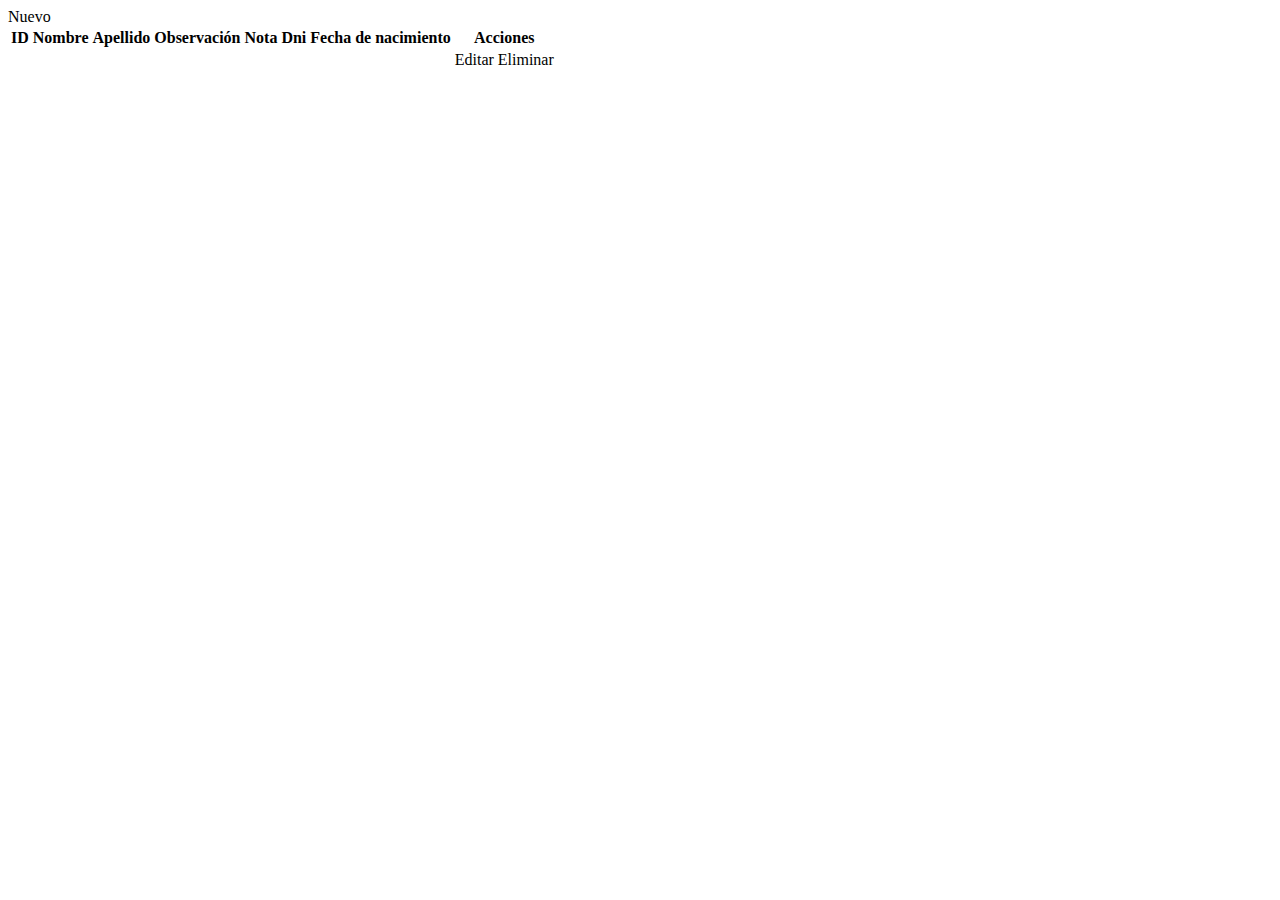
<file: src/main/resources/templates/alumno/index.html>
<!DOCTYPE html>
<html xmlns:th="http://www.thymeleaf.org">
<head th:replace="plantilla/template :: head">
<meta charset="UTF-8">
<title>Insert title here</title>
</head>
<body>
<header th:replace="plantilla/template :: header"></header>

			<div class="container mt-4">
			<a th:href="@{/newAlumno}"class="btn btn-primary">Nuevo</a>
				<table class="table">
			<thead class="table-dark">
					<tr>
						<th>ID</th>
						<th>Nombre</th>
						<th>Apellido</th>
						<th>Observación</th>
						<th>Nota</th>
						<th>Dni</th>
						<th>Fecha de nacimiento</th>
						<th>Acciones</th>
					</tr>
			</thead>
			<tr th:each="alumno: ${alumno}">
				<td th:text="${alumno.id}"></td>
				<td th:text="${alumno.nombre}"></td>
				<td th:text="${alumno.apellido}"></td>
				<td th:text="${alumno.observacion}"></td>
				<td th:text="${alumno.nota}"></td>
				<td th:text="${alumno.dni}"></td>
				<td th:text="${alumno.fechanacimiento}"></td>
				<td>
					<a th:href="@{/editarAlumno/}+${alumno.id}"class= "btn btn-warning">Editar</a>
					<a th:href="@{/eliminarAlumno/}+${alumno.id}" class="btn btn-danger">Eliminar</a>
					
					
				</td>
			</tr>
		</table>
			</div>
            <div class="contenedor">
                <div class="llamada-texto">
                             <article>
                			</article>
                </div>
            </div>


<footer th:replace="plantilla/template :: footer"></footer>

<!--  <script src="https://code.jquery.com/jquery-3.4.1.js"></script>
<script src="https://cdn.jsdelivr.net/npm/popper.js@1.16.0/dist/umd/popper.min.js"></script>
<script
src="https://stackpath.bootstrapcdn.com/bootstrap/4.4.1/js/bootstrap.min.js"></script>
<script src="https://unpkg.com/sweetalert/dist/sweetalert.min.js"></script>
<script src="js/funciones2.js"></script>-->

</body>
</html>
</body>
</html>
</file>
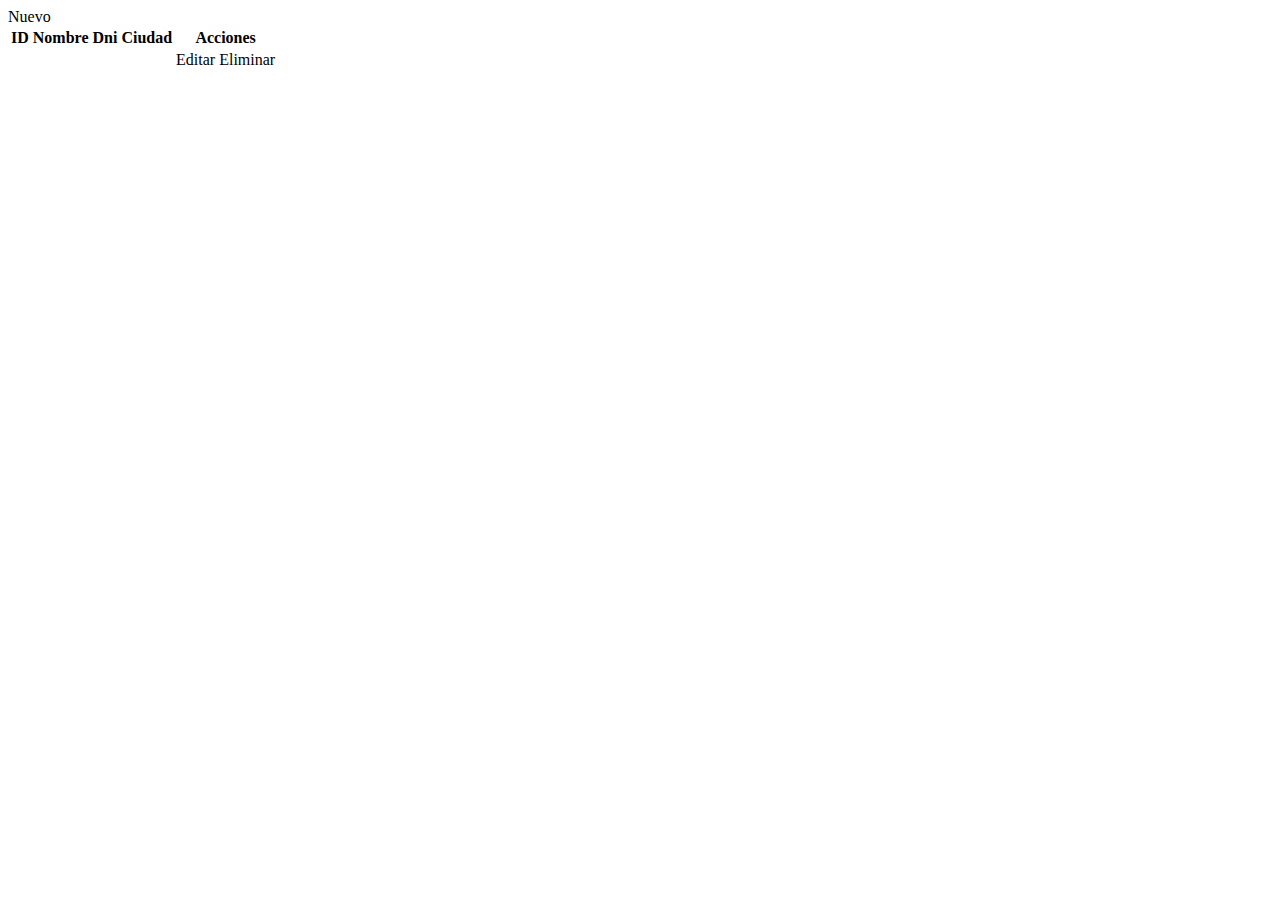
<file: src/main/resources/templates/clientes/index.html>
<!DOCTYPE html>
<html xmlns:th="http://www.thymeleaf.org">
<head th:replace="plantilla/template :: head">
<meta charset="UTF-8">
<title>Insert title here</title>
</head>
<body>
<header th:replace="plantilla/template :: header"></header>

			<div class="container mt-4">
			<a th:href="@{/newClientes}"class="btn btn-primary wow bounceInRight" data-wow-duration="1s" data-wow-delay="1s">Nuevo</a>
				<table class="table">
			<thead class="table-dark wow bounceInLeft" data-wow-duration="1s" data-wow-delay="0s">
					<tr>
						<th>ID</th>
						<th>Nombre</th>
						<th>Dni</th>
						<th>Ciudad</th>
						<th>Acciones</th>
					</tr>
			</thead>
			<tr class="wow zoomInUp" data-wow-duration="3s" data-wow-delay="0.5s" th:each="clientes: ${clientes}">
				<td th:text="${clientes.id}"></td>
				<td th:text="${clientes.nombre}"></td>
				<td th:text="${clientes.dni}"></td>
				<td th:text="${clientes.ciudad}"></td>

				<td>
					<a th:href="@{/editarClientes/}+${clientes.id}"class= "btn btn-warning">Editar</a>
					<a th:href="@{/eliminarClientes/}+${clientes.id}" class="btn btn-danger">Eliminar</a>
					
				</td>
			</tr>
		</table>
			</div>
            <div class="contenedor">
                <div class="llamada-texto">
                             <article>
                			</article>
                </div>
            </div>


<footer th:replace="plantilla/template :: footer"></footer>

<!-- <script src="https://code.jquery.com/jquery-3.4.1.js"></script>
<script src="https://cdn.jsdelivr.net/npm/popper.js@1.16.0/dist/umd/popper.min.js"></script>
<script src="https://stackpath.bootstrapcdn.com/bootstrap/4.4.1/js/bootstrap.min.js"></script>
<script src="https://unpkg.com/sweetalert/dist/sweetalert.min.js"></script>
<script src="js/funciones.js"></script> -->

</body>
</html>
</file>
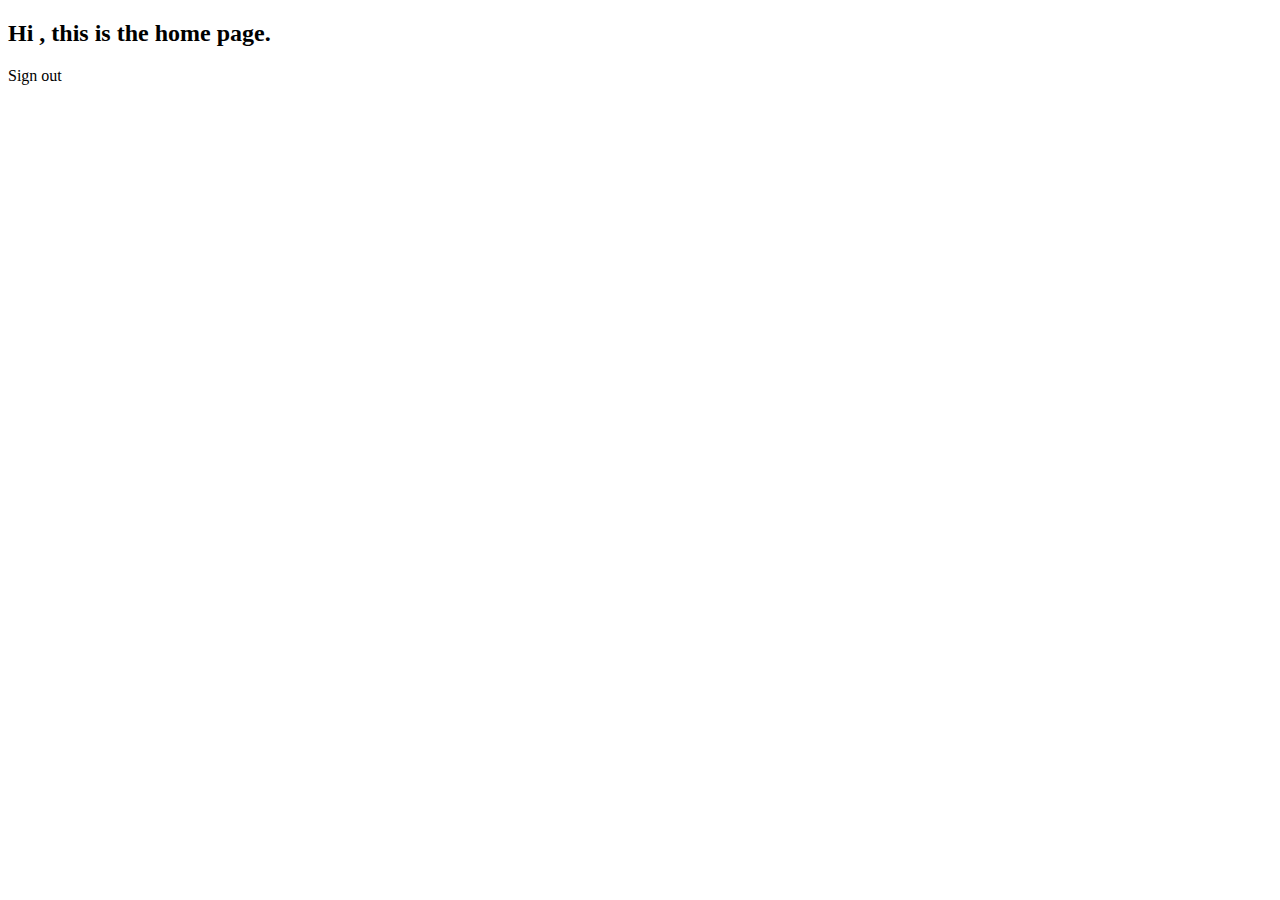
<file: src/main/resources/templates/home.html>
<!DOCTYPE html>
<html xmlns:th="http://www.thymeleaf.org">
<head th:replace="plantilla/template :: head">
<meta charset="UTF-8">
<title>Insert title here</title>
</head>
<body>
<header th:replace="plantilla/template :: header"></header>

 <div class="container">
 
  <h2>Hi <span th:utext="${username}"></span>, this is the home page.</h2>
  <a th:href="@{/newUser}">Sign out</a>

 </div>
 
<footer th:replace="plantilla/template :: footer"></footer>
</body>
</html>
</file>
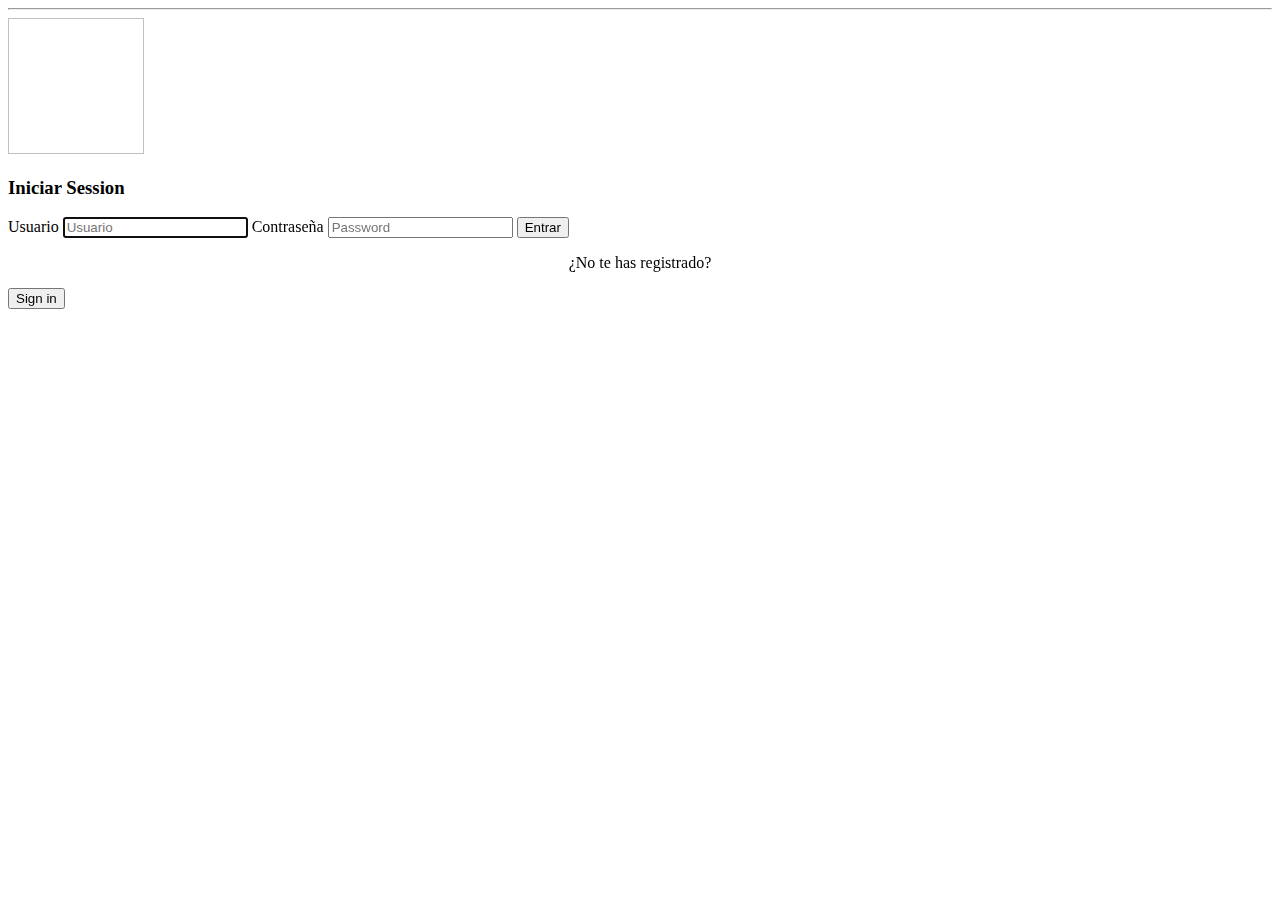
<file: src/main/resources/templates/login.html>
<!DOCTYPE html>
<html xmlns:th="http://www.thymeleaf.org">
<head th:replace="plantilla/template :: head">
<meta charset="UTF-8">
<title>Insert title here</title>
<link rel="stylesheet" th:href="@{/css/signin.css}">
</head>
<body>
<header th:replace="plantilla/template :: header"></header>
	<div class="container">
		<div class="container theme-showcase" role="main">
			<hr class="featurette-divider">
			<img th:src="@{/images/login.png}" width="136" height="136" class="center">
			
			<form class="form-signin" th:action="@{/login}" method="post">        
				<h3 class="form-signin-heading text-center">Iniciar Session</h3>        
				<label for="username" class="sr-only">Usuario</label>
				<input type="text" id="username" name="username" class="form-control" placeholder="Usuario" required autofocus>
				<label for="password" class="sr-only">Contraseña</label>
				<input type="password" id="password" name="password" class="form-control" placeholder="Password" required>
				<button class="btn btn-lg btn-primary btn-block">Entrar</button>	
			</form>
	

		</div>
 
					
		</div>
					<form class="form-signin" th:action="@{/newUser}">
								<p><center>¿No te has registrado?</center></p>
								 <button class="btn btn-lg btn-primary btn-block" type="submit">Sign in</a></button>
					</form>

	
<footer th:replace="plantilla/template :: footer"></footer>
</body>
</html>
</file>
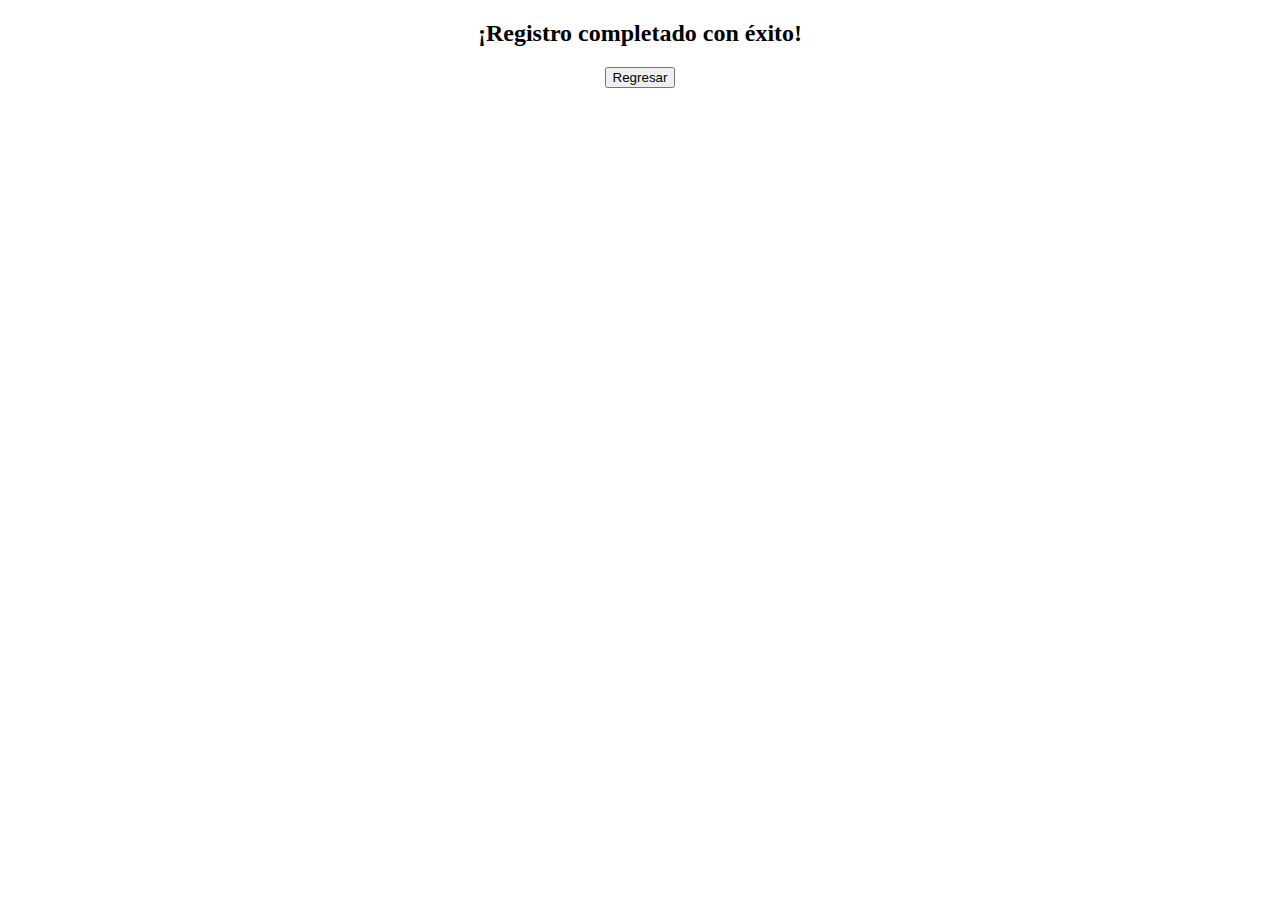
<file: src/main/resources/templates/registrocompletado.html>
<!DOCTYPE html>
<html xmlns:th="http://www.thymeleaf.org">
<head th:replace="plantilla/template :: head">
<meta charset="UTF-8">
<title>Insert title here</title>
</head>
<body>
<header th:replace="plantilla/template :: header"></header>
<center><h2>¡Registro completado con éxito!</h2></center>
<form th:action="@{/}">
	<center><button class="btn btn-success">Regresar</button></center>
</form>
<footer th:replace="plantilla/template :: footer"></footer>
</body>
</html>
</file>
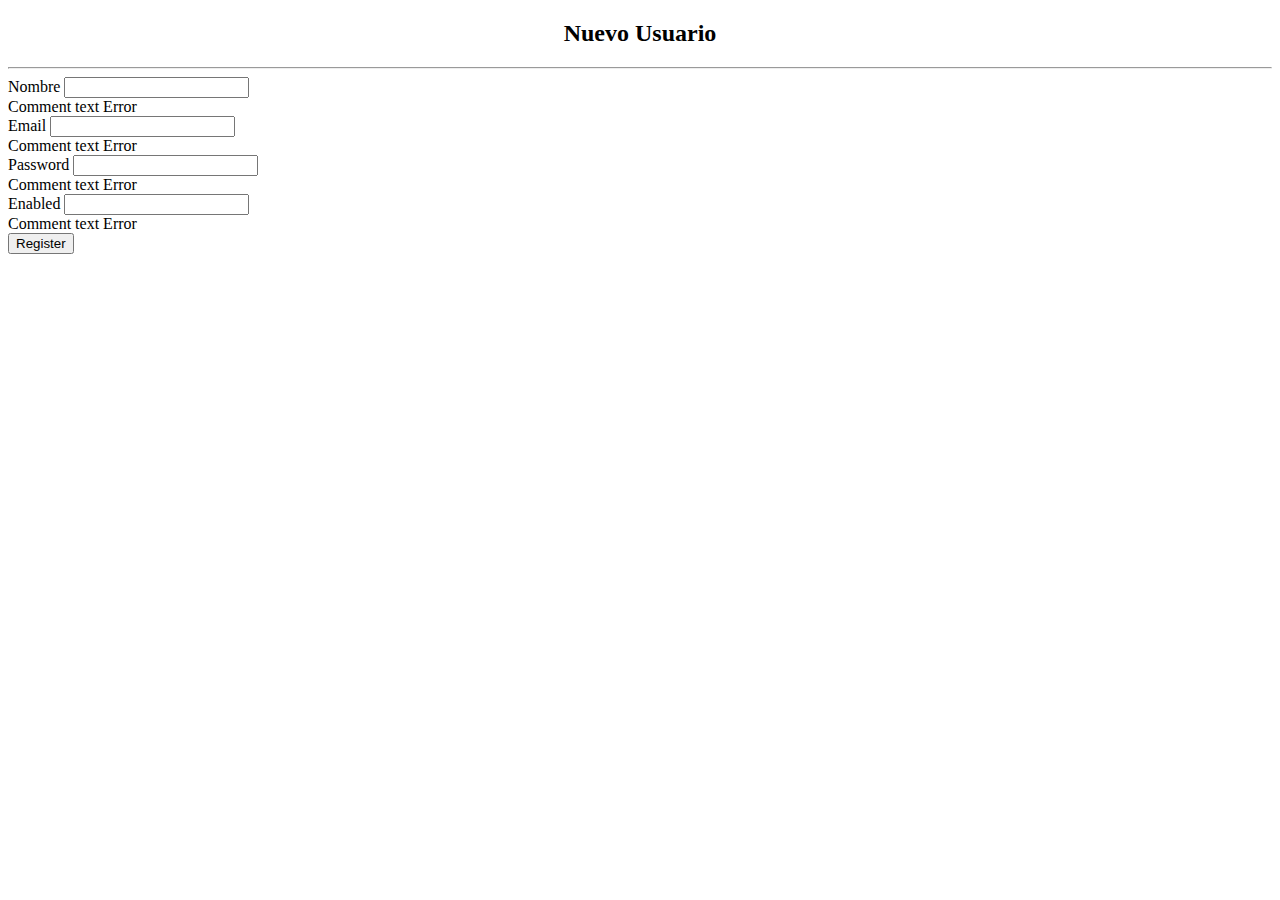
<file: src/main/resources/templates/signup.html>
<!DOCTYPE html>
<html xmlns:th="http://www.thymeleaf.org">
<head th:replace="plantilla/template :: head">
<meta charset="UTF-8">
<title>Insert title here</title>
</head>
<body>
<header th:replace="plantilla/template :: header"></header>
 <div class="container">
     <form th:action="@{/saveSignup}" th:object=${user} method="POST" ><!-- -->
      <div class="row">
             <div class="col-md-3"></div>
             <div class="col-md-6">
              <div class="alert alert-success" role="alert" th:if="${msg}" th:utext="${msg}">
     </div>
             </div>
         </div>
         <div class="row">
             <div class="col-md-3"></div>
             <div class="col-md-6">
                 <center><h2>Nuevo Usuario</h2> </center>
                 <hr>
             </div>
         </div>
         		<div class="card-body">
									<!--<label>ID</label>-->
									<input th:field="*{id}" type="hidden" class="form-control">
								</div>
         <div class="form-group">
				<label>Nombre</label>
				 <input th:field="*{username}" type="text" class="form-control">
				<div class="form-text text-danger" th:if="${#fields.hasErrors('username')}" th:errors="*{username}">Comment text Error</div> 
		</div>
	  <div class="form-group">
				<label>Email</label>
				 <input th:field="*{email}" type="text" class="form-control">
				<div class="form-text text-danger" th:if="${#fields.hasErrors('email')}" th:errors="*{email}">Comment text Error</div> 
		</div>
		<div class="form-group">
				<label>Password</label>
				 <input th:field="*{password}" type="text" class="form-control">
				<div class="form-text text-danger" th:if="${#fields.hasErrors('password')}" th:errors="*{password}">Comment text Error</div> 
		</div>
		
		
		<div class="form-group">
				<label>Enabled</label>
				 <input th:field="*{enabled}" type="text" class="form-control">
				<div class="form-text text-danger" th:if="${#fields.hasErrors('enabled')}" th:errors="*{enabled}">Comment text Error</div> 
		</div>
							
								 <button class="btn btn-lg btn-primary btn-block" th:href="@{/registrocompletado}">Register</a></button>
				
     </form>
     
     

 </div>


<footer th:replace="plantilla/template :: footer"></footer>
</body>
</html>
</file>
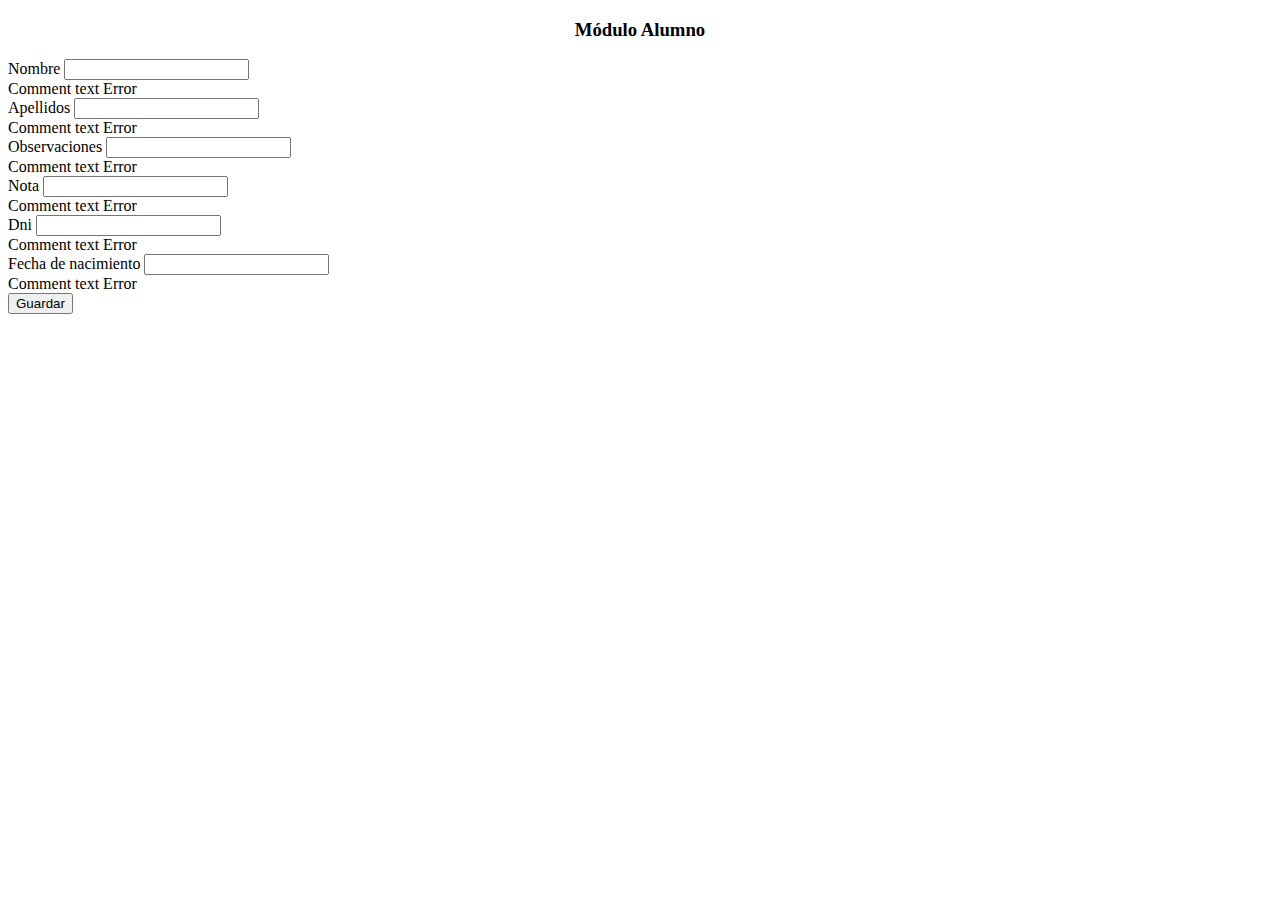
<file: src/main/resources/templates/alumno/form.html>
<!DOCTYPE html>
<html xmlns:th="http://www.thymeleaf.org">
<head th:replace="plantilla/template :: head">
<meta charset="UTF-8">
<title>Insert title here</title>
</head>
<body>
<header th:replace="plantilla/template :: header"></header>
	<div class="container mt-4">
		<div class="col-sm-6">
			<form th:action="@{/saveAlumno}" th:object=${alumno} method="POST">
				<div class="card">
								<div class="card-header">
									<center><h3>Módulo Alumno</h3></center>
								</div>
								<div class="card-body">
									<!--<label>ID</label>-->
									<input th:field="*{id}" type="hidden" class="form-control">
								</div>
								<div class="form-group">
									<label>Nombre</label>
									 <input th:field="*{nombre}" type="text" class="form-control">
									 <div class="form-text text-danger" th:if="${#fields.hasErrors('nombre')}" th:errors="*{nombre}">Comment text Error</div> 
								</div>
								<div class="form-group">
									<label>Apellidos</label>
									 <input th:field="*{apellido}" type="text" class="form-control">
									 <div class="form-text text-danger" th:if="${#fields.hasErrors('apellido')}" th:errors="*{apellido}">Comment text Error</div> 
								</div>
								<div class="form-group">
									<label>Observaciones</label>
									 <input th:field="*{observacion}" type="text" class="form-control">
									 <div class="form-text text-danger" th:if="${#fields.hasErrors('observacion')}" th:errors="*{observacion}">Comment text Error</div> 
								</div>
								<div class="form-group">
									<label>Nota</label>
									 <input th:field="*{nota}" type="text" class="form-control">
									 <div class="form-text text-danger" th:if="${#fields.hasErrors('nota')}" th:errors="*{nota}">Comment text Error</div> 
								</div>
								<div class="form-group">
									<label>Dni</label>
									 <input th:field="*{dni}" type="text" class="form-control">
									 <div class="form-text text-danger" th:if="${#fields.hasErrors('dni')}" th:errors="*{dni}">Comment text Error</div> 
								</div>
								<div class="form-group">
									<label>Fecha de nacimiento</label>
									 <input th:field="*{fechanacimiento}" type="text" class="form-control">
									 <div class="form-text text-danger" th:if="${#fields.hasErrors('fechanacimiento')}" th:errors="*{fechanacimiento}">Comment text Error</div> 
								</div>
				</div>
						<div class="card-footer">
								<input type="submit" value="Guardar" class="btn btn-success">
						</div>
				</div>			
			</form>
		</div>
	</div>
	            <div class="contenedor">
                <div class="llamada-texto">
                             <article>
                			</article>
                </div>
            </div>
	
	
<footer th:replace="plantilla/template :: footer">
		
</footer>
</body>
</html>
</file>
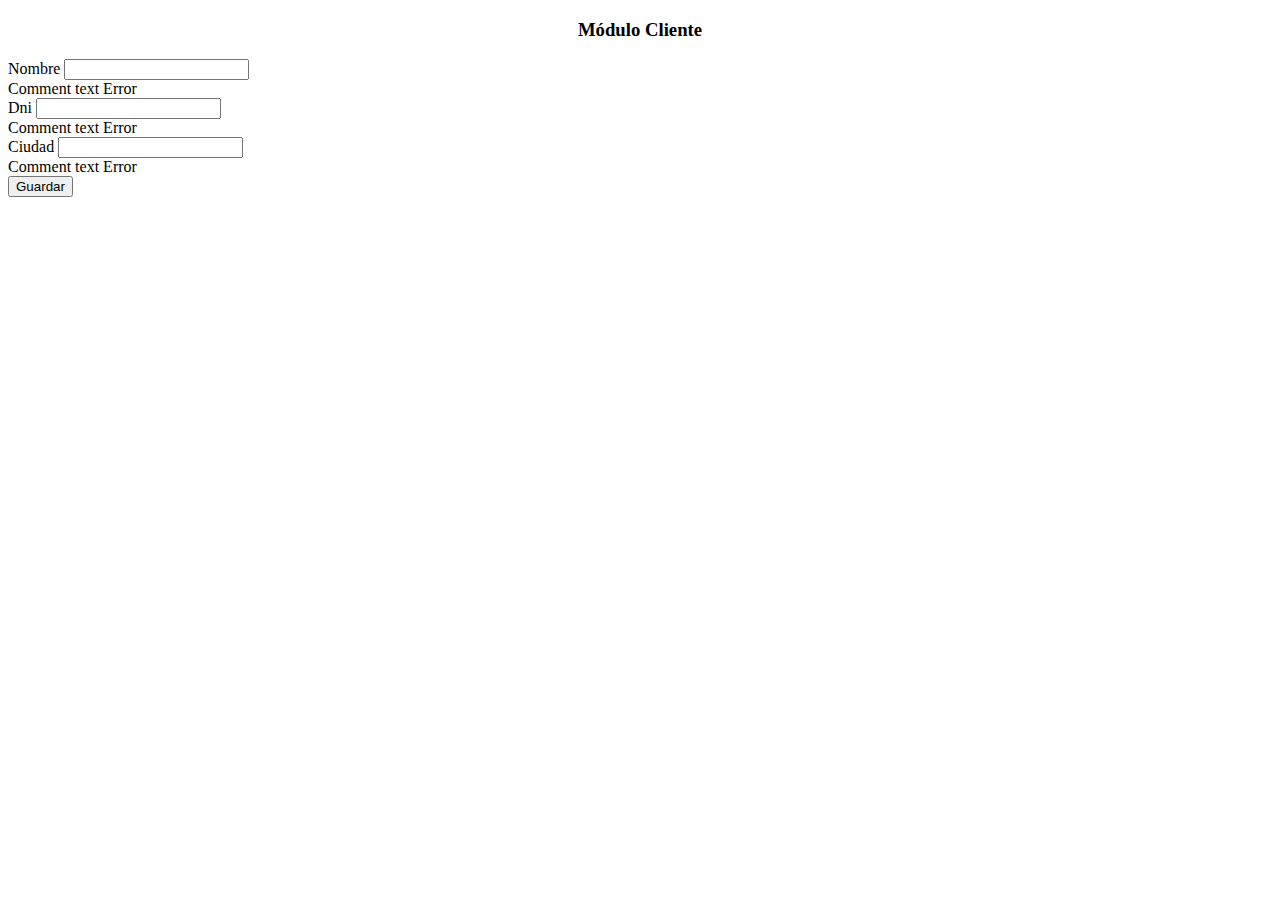
<file: src/main/resources/templates/clientes/form.html>
<!DOCTYPE html>
<html xmlns:th="http://www.thymeleaf.org">
<head th:replace="plantilla/template :: head">
<meta charset="UTF-8">
<title>Insert title here</title>
</head>
<body>
<header th:replace="plantilla/template :: header"></header>
	<div class="container mt-4">
		<div class="col-sm-6">
			<form class="wow bounceInRight" data-wow-duration="3s" data-wow-delay="0s"  th:action="@{/saveClientes}" th:object=${clientes} method="POST">
				<div class="card">
					<div class="card-header">
						<center><h3>Módulo Cliente</h3></center>
								</div>
								<div class="card-body">
									<!--<label>ID</label>-->
									<input th:field="*{id}" type="hidden" class="form-control">
								</div>
								<div class="form-group">
									<label>Nombre</label>
									 <input th:field="*{nombre}" type="text" class="form-control">
									 <div class="form-text text-danger" th:if="${#fields.hasErrors('nombre')}" th:errors="*{nombre}">Comment text Error</div> 
								</div>
									<div class="form-group"> <label>Dni</label> <input
									th:field="*{dni}" type="text" class="form-control">
									<div class="form-text text-danger" th:if="${#fields.hasErrors('dni')}" th:errors="*{dni}">Comment text Error</div> 
								</div>
								<div class="form-group"> <label>Ciudad</label> <input
									th:field="*{ciudad}" type="text" class="form-control">
									<div class="form-text text-danger" th:if="${#fields.hasErrors('ciudad')}" th:errors="*{ciudad}">Comment text Error</div> 
								</div>
								</div>
						<div class="card-footer">
								<input type="submit" value="Guardar" class="btn btn-success">
						</div>
				</div>			
			</form>
		</div>
	</div>
	
	            <div class="contenedor">
                <div class="llamada-texto">
                             <article>
                			</article>
                </div>
            </div>
<footer th:replace="plantilla/template :: footer">
		
</footer>
</body>
</html>
</file>
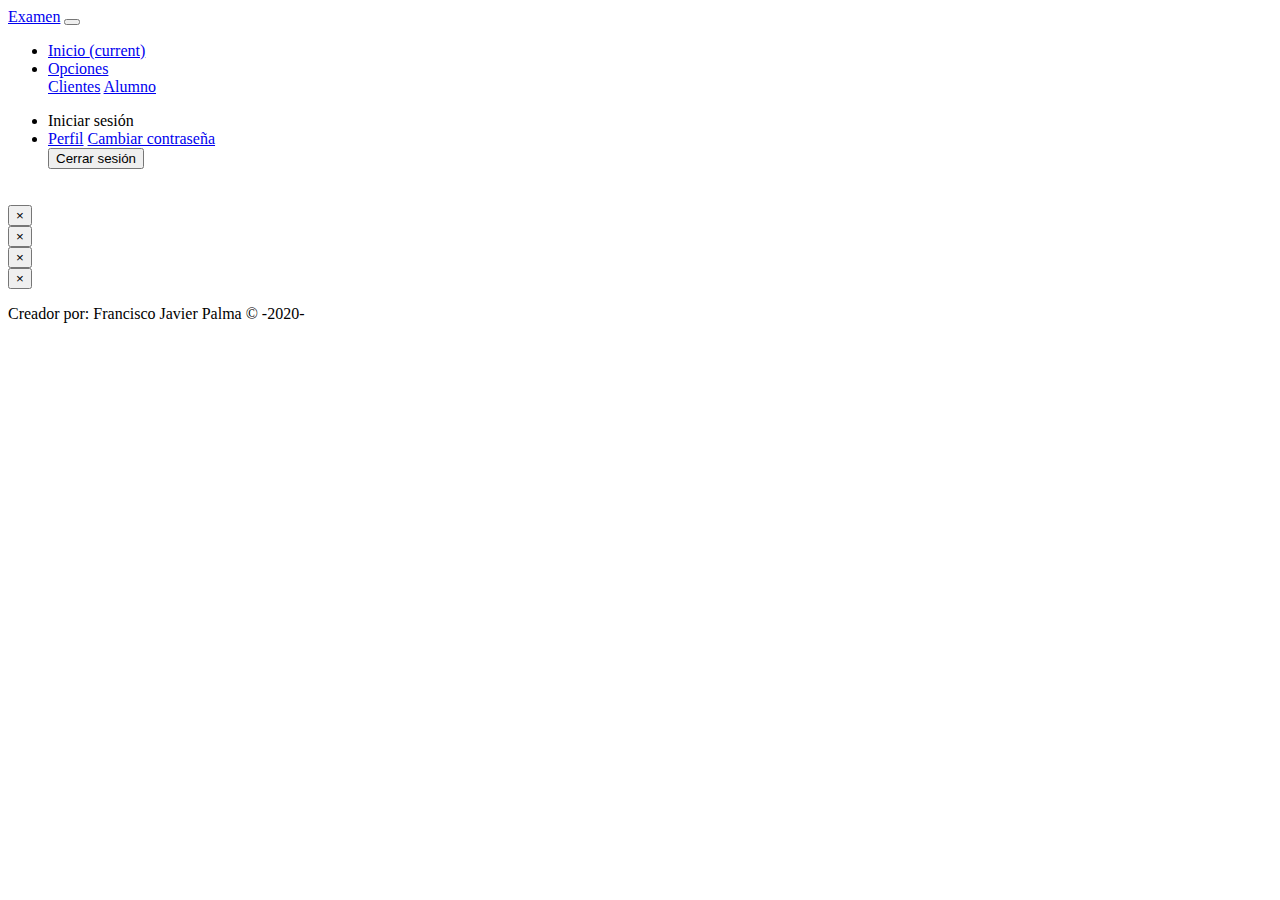
<file: src/main/resources/templates/plantilla/template.html>
<!DOCTYPE html>
<html xmlns:th="http://www.thymeleaf.org" xmlns:sec="http://www.thymeleaf.org/extras/spring-security">
<head th:fragment="head">
<meta charset="UTF-8">
<title>Insert title here</title>
<link rel="stylesheet" th:href="@{/css/bootstrap.min.css}">
<link rel="stylesheet" th:href="@{/css/signin.css}">
<link rel="stylesheet" th:href="@{/css/estilos.css}">
 <link rel="stylesheet" th:href="@{/css/Animate.css}">
</head>
<body>
	<!-- BARRA DE NAVEGACIÓN  -->
	<header th:fragment="header">
	
	
	
		<nav class="navbar navbar-expand-lg navbar-dark bg-dark">
			<a class="navbar-brand" href="/">Examen</a>
			<button class="navbar-toggler" type="button" data-toggle="collapse"
				data-target="#navbarSupportedContent"
				aria-controls="navbarSupportedContent" aria-expanded="false"
				aria-label="Toggle navigation">
				<span class="navbar-toggler-icon"></span>
			</button>
			<div class="collapse navbar-collapse" id="navbarSupportedContent">
				<ul class="navbar-nav mr-auto">
					<li class="nav-item active"><a class="nav-link" href="/">Inicio
							<span class="sr-only">(current)</span>
					</a></li>
					<li class="nav-item dropdown"><a class="nav-link dropdown-toggle" href="#" id="navbarDropdown"
						role="button" data-toggle="dropdown" aria-haspopup="true"
						aria-expanded="false"> Opciones </a>
						<div class="dropdown-menu" aria-labelledby="navbarDropdown">
							<a class="dropdown-item" href="/listarClientes">Clientes</a> <a
								class="dropdown-item" href="/listarAlumno">Alumno</a>
						</div>
						</li>
				</ul>
				<ul class="navbar-nav nav-bar-right">
					<li sec:authorize="!isAuthenticated()"><a class="btn btn-outline-warning" th:href="@{/login}"> 
					Iniciar sesión</a></li>
					<li class="dropdown" sec:authorize="isAuthenticated()">
						<a class="btn btn-secondary dropdown-toggle" href="#"
							role="button" id="dropdownMenuLink" data-toggle="dropdown"
							aria-haspopup="true" aria-expanded="false" > <span sec:authentication="name"></span> </a>
						<div class="dropdown">
								<div class="dropdown-menu" aria-labelledby="dropdownMenuLink">
									<a class="dropdown-item" href="#">Perfil</a> 
									<a class="dropdown-item" href="#">Cambiar contraseña</a> 
									<form th:action="@{/logout}" method="post">
									<button class="dropdown-item" type="submit">Cerrar sesión</button>
									</form>	
									
								</div>
								
						</div>
						
					</li>
					
				</ul>
				<svg width="10em" height="1em" viewBox="-25 0 0 0" class="bi bi-search" fill="grey" xmlns="http://www.w3.org/2000/svg">
  					<path fill-rule="evenodd" d="M10.442 10.442a1 1 0 0 1 1.415 0l3.85 3.85a1 1 0 0 1-1.414 1.415l-3.85-3.85a1 1 0 0 1 0-1.415z"/>
 					<path fill-rule="evenodd" d="M6.5 12a5.5 5.5 0 1 0 0-11 5.5 5.5 0 0 0 0 11zM13 6.5a6.5 6.5 0 1 1-13 0 6.5 6.5 0 0 1 13 0z"/>
				</svg>
			</div>
		</nav>
		<!-- MENSAJES -->
		<div class="alert alert-success alert-dismissable" th:if="${success !=null}">
			<label th:text="${success}"></label>
			<button type="button" class="close" data-dismiss="alert">&times;</button>
		</div>
		<div class="alert alert-danger alert-dismissable" th:if="${error !=null}">
			<label th:text="${error}"></label>
			<button type="button" class="close" data-dismiss="alert">&times;</button>
		</div>
		<div class="alert alert-warning alert-dismissable" th:if="${warning !=null}">
			<label th:text="${warning}"></label>
			<button type="button" class="close" data-dismiss="alert">&times;</button>
		</div>
		<div class="alert alert-info alert-dismissable" th:if="${info !=null}">
			<label th:text="${info}"></label>
			<button type="button" class="close" data-dismiss="alert">&times;</button>
		</div>
		
		
	</header>
	<!-- CONTENIDO -->
	<div class="container"></div>
	<!-- PIÉ DE PÁGINA -->
<footer th:fragment="footer" class="bg-dark text-center text-white fixed-bottom">
			<div class="container">
				<p>Creador por: Francisco Javier Palma &copy; -2020-</p>
			</div>
			
		<script type="text/javascript" th:src="@{/js/jquery-3.5.1.slim.min.js}"></script>
		<script type="text/javascript" th:src="@{/js/popper.min.js}"></script>
		<script type="text/javascript" th:src="@{/js/bootstrap.min.js}"></script>
		 <script type="text/javascript" th:src="@{/js/wow.min.js}"></script>
  		<script> new WOW().init(); </script>
	</footer>
	
</body>

</html>
</file>
